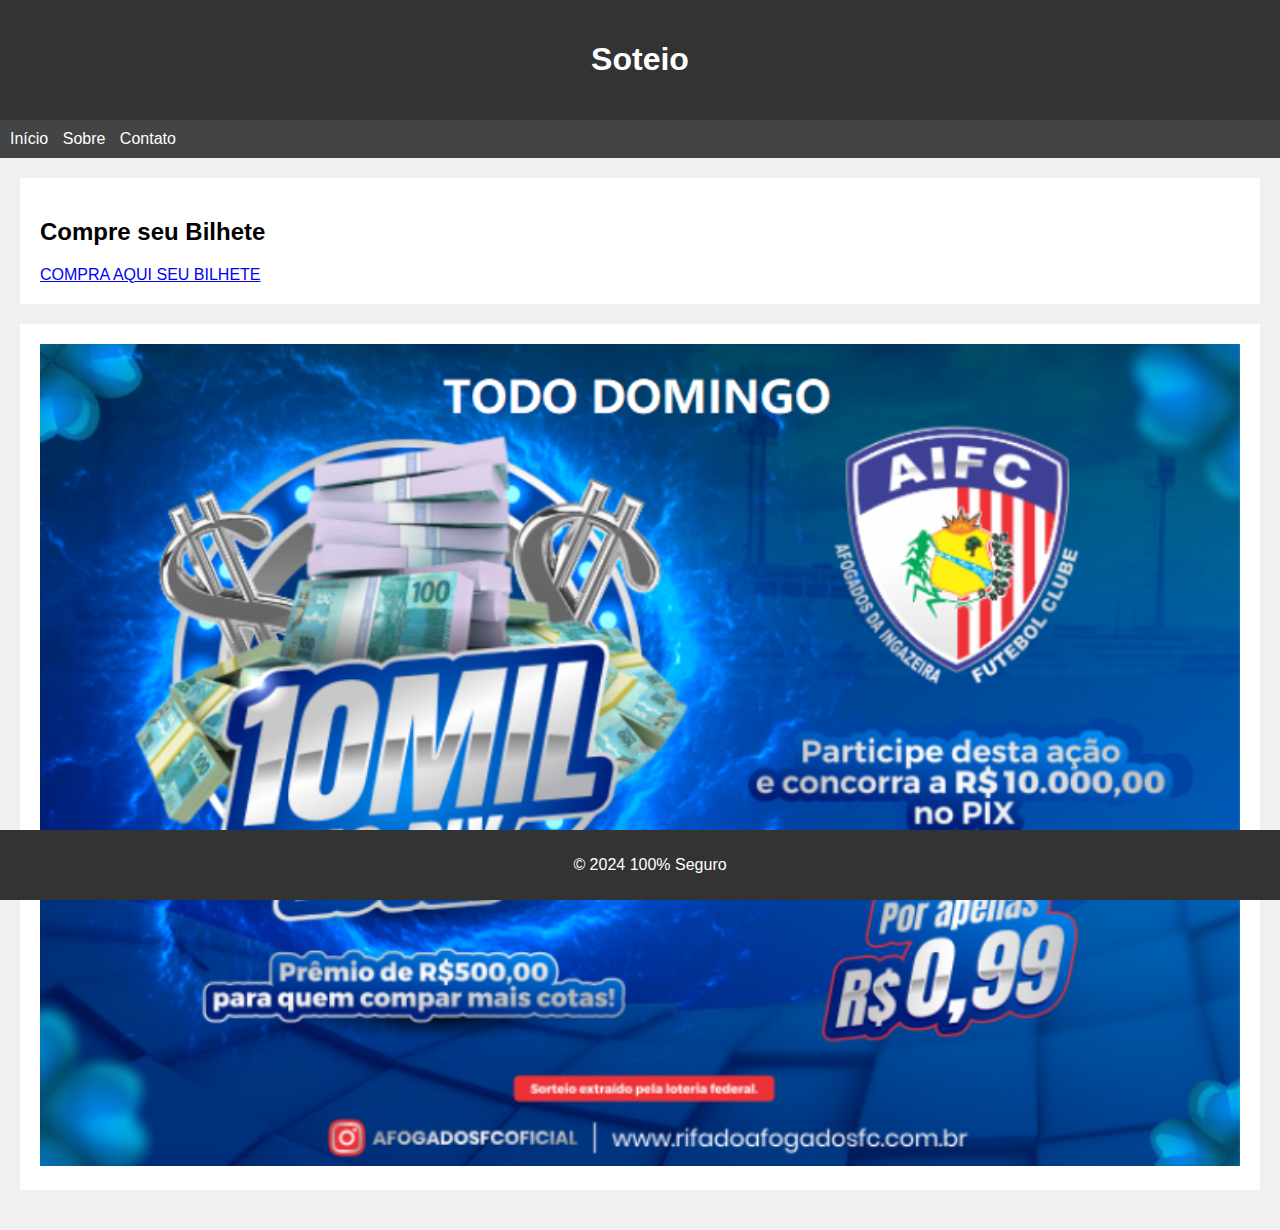
<file: index.html>
<!DOCTYPE html>
<html lang="en">
<head>
    <meta charset="UTF-8">
    <meta name="viewport" content="width=device-width, initial-scale=1.0">
    <title>Site Personalizado Estilo Programa</title>
    <link rel="stylesheet" href="styles.css">
</head>
<body>
    <header>
        <h1>Soteio</h1>
    </header>
    <nav>
        <ul>
            <li><a href="#">Início</a></li>
            <li><a href="#">Sobre</a></li>
            <li><a href="#">Contato</a></li>
        </ul>
    </nav>
    <main>
<section>
            <h2>Compre seu Bilhete</h2>
            <a href="cliente.html">COMPRA AQUI SEU BILHETE</a>
        </section>
        <section class="banner-section">
            <img src="banner.png" alt="Banner">
        </section>
    </main>
    <footer>
        <p>&copy; 2024 100% Seguro</p>
    </footer>
</body>
</html>
</file>
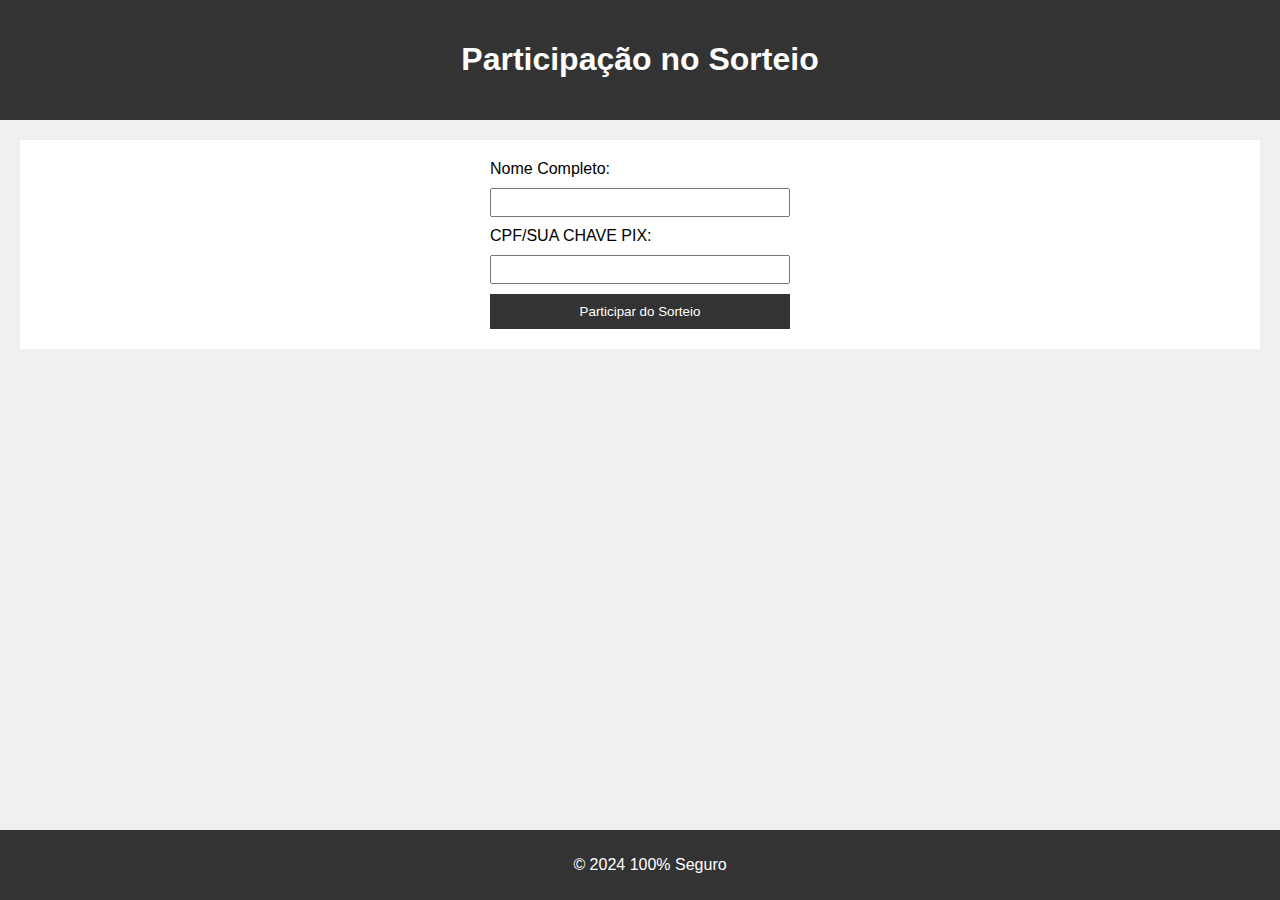
<file: cliente.html>
<!DOCTYPE html>
<html lang="en">
<head>
    <meta charset="UTF-8">
    <meta name="viewport" content="width=device-width, initial-scale=1.0">
    <title>Participação no Sorteio</title>
    <link rel="stylesheet" href="style.css">
</head>
<body>
    <header>
        <h1>Participação no Sorteio</h1>
    </header>
    <main>
        <section>
            <form id="participation-form">
                <label for="fullname">Nome Completo:</label>
                <input type="text" id="fullname" name="fullname" required>
                <label for="cpf">CPF/SUA CHAVE PIX:</label>
                <input type="text" id="cpf" name="cpf" required>
                <button type="submit">Participar do Sorteio</button>
            </form>
            <div id="confirmation" style="display: none;">
                <h2>Parabéns!</h2>
                <p>Você está participando do sorteio.</p>
                <p>Seu número de bilhete é: <span id="ticket-number"></span></p>
                <p>00020126490014BR.GOV.BCB.PIX0127ronaldpixflamengo@<br>gmail.com52040000530398654040.995802BR5906soteio6008<br>SAO LUIS62100506soteio63043E05</p>
            </div>
        </section>
    </main>
    <footer>
        <p>&copy; 2024 100% Seguro</p>
    </footer>
    <script src="script.js"></script>
</body>
</html>
</file>
<file: styles.css>
body {
    font-family: Arial, sans-serif;
    margin: 0;
    padding: 0;
    background-color: #f0f0f0;
}

header {
    background-color: #333;
    color: #fff;
    padding: 20px;
    text-align: center;
}

nav {
    background-color: #444;
    padding: 10px;
}

nav ul {
    list-style-type: none;
    padding: 0;
    margin: 0;
}

nav ul li {
    display: inline;
    margin-right: 10px;
}

nav ul li a {
    color: #fff;
    text-decoration: none;
}

main {
    padding: 20px;
}

section {
    background-color: #fff;
    padding: 20px;
    margin-bottom: 20px;
}

.banner-section img {
    width: 100%;
    height: auto;
}

footer {
    background-color: #333;
    color: #fff;
    text-align: center;
    padding: 10px;
    position: fixed;
    bottom: 0;
    width: 100%;
}
</file>
<file: style.css>
body {
    font-family: Arial, sans-serif;
    margin: 0;
    padding: 0;
    background-color: #f0f0f0;
}

header {
    background-color: #333;
    color: #fff;
    padding: 20px;
    text-align: center;
}

main {
    padding: 20px;
}

section {
    background-color: #fff;
    padding: 20px;
    margin-bottom: 20px;
}

form {
    display: flex;
    flex-direction: column;
    max-width: 300px;
    margin: 0 auto;
}

label {
    margin-bottom: 10px;
}

input[type="text"] {
    padding: 5px;
    margin-bottom: 10px;
}

button {
    padding: 10px;
    background-color: #333;
    color: #fff;
    border: none;
    cursor: pointer;
}

footer {
    background-color: #333;
    color: #fff;
    text-align: center;
    padding: 10px;
    position: fixed;
    bottom: 0;
    width: 100%;
}
</file>
